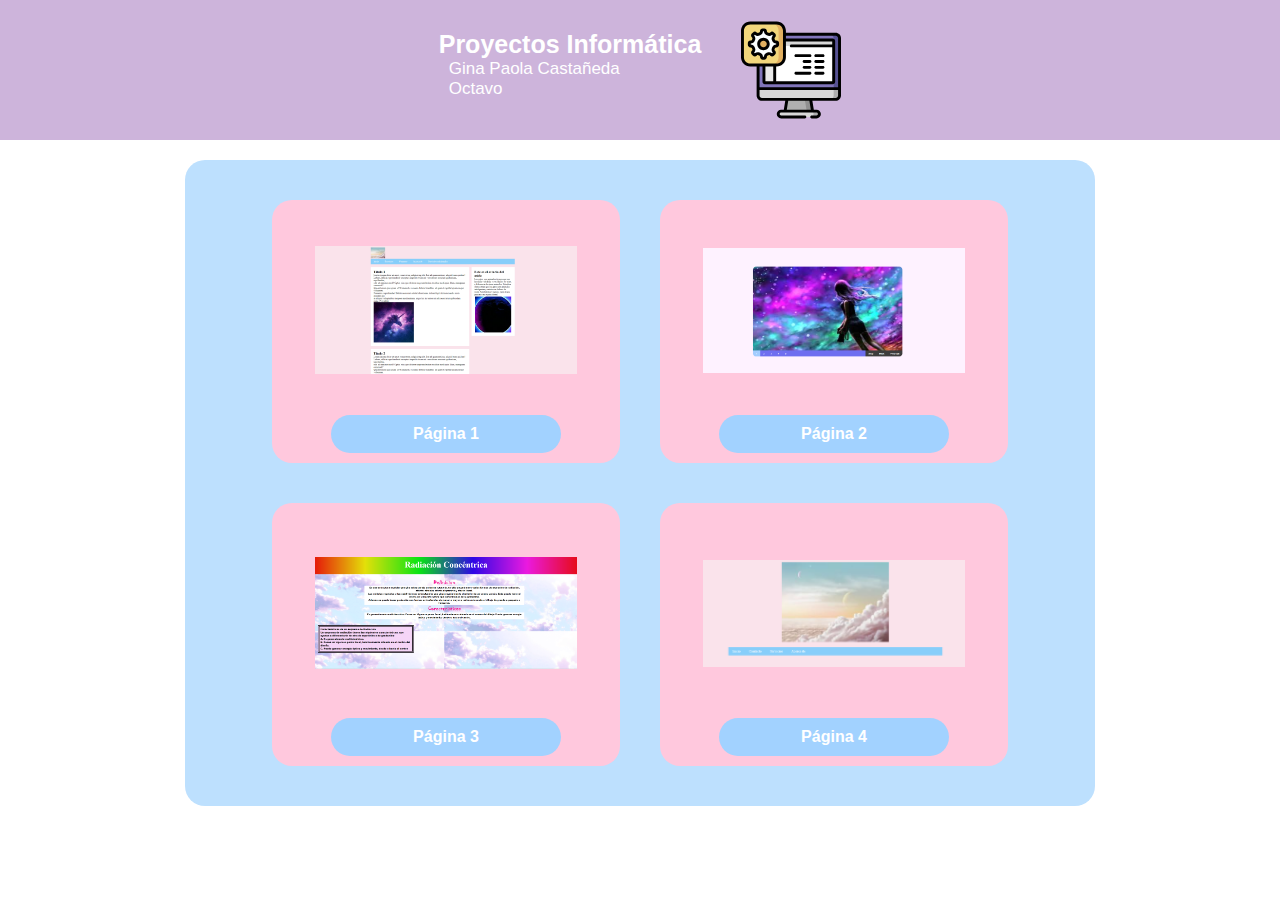
<file: index.html>
<!DOCTYPE html>
<html lang="en">
<head>
    <meta charset="UTF-8">
    <meta http-equiv="X-UA-Compatible" content="IE=edge">
    <meta name="viewport" content="width=device-width, initial-scale=1.0">
    <title>Proyectos | Paola</title>
    <link rel="shortcut icon" href="./img/informatica.svg" type="image/x-icon">
    <link rel="stylesheet" href="./css/index.css">
</head>
<body>
    <header>
        <span class="header-text-container">
            <h1 class="header-title">Proyectos Informática</h1>
            <p>
                Gina Paola Castañeda
            </p>
            <p>
                Octavo
            </p>
        </span>
        <figure class="header-icon-container">

        </figure>
    </header>

    <main>
        <div class="main-container-1">
            <figure class="img-1">

            </figure>
            <a target="_blank" href="./cafe.html">Página 1</a>
        </div>
        <div class="main-container-1">
            <figure class="img-3">

            </figure>
            <a target="_blank" href="./slide.html">Página 2</a>
        </div>
        <div class="main-container-1">
            <figure class="img-4">

            </figure>
            <a target="_blank" href="./radiacionC.html">Página 3</a>
        </div>
        <div class="main-container-1">
            <figure class="img-5">

            </figure>
            <a target="_blank" href="./menu desplegable.html">Página 4</a>
        </div>
    </main>
    
</body>
</html>
</file>
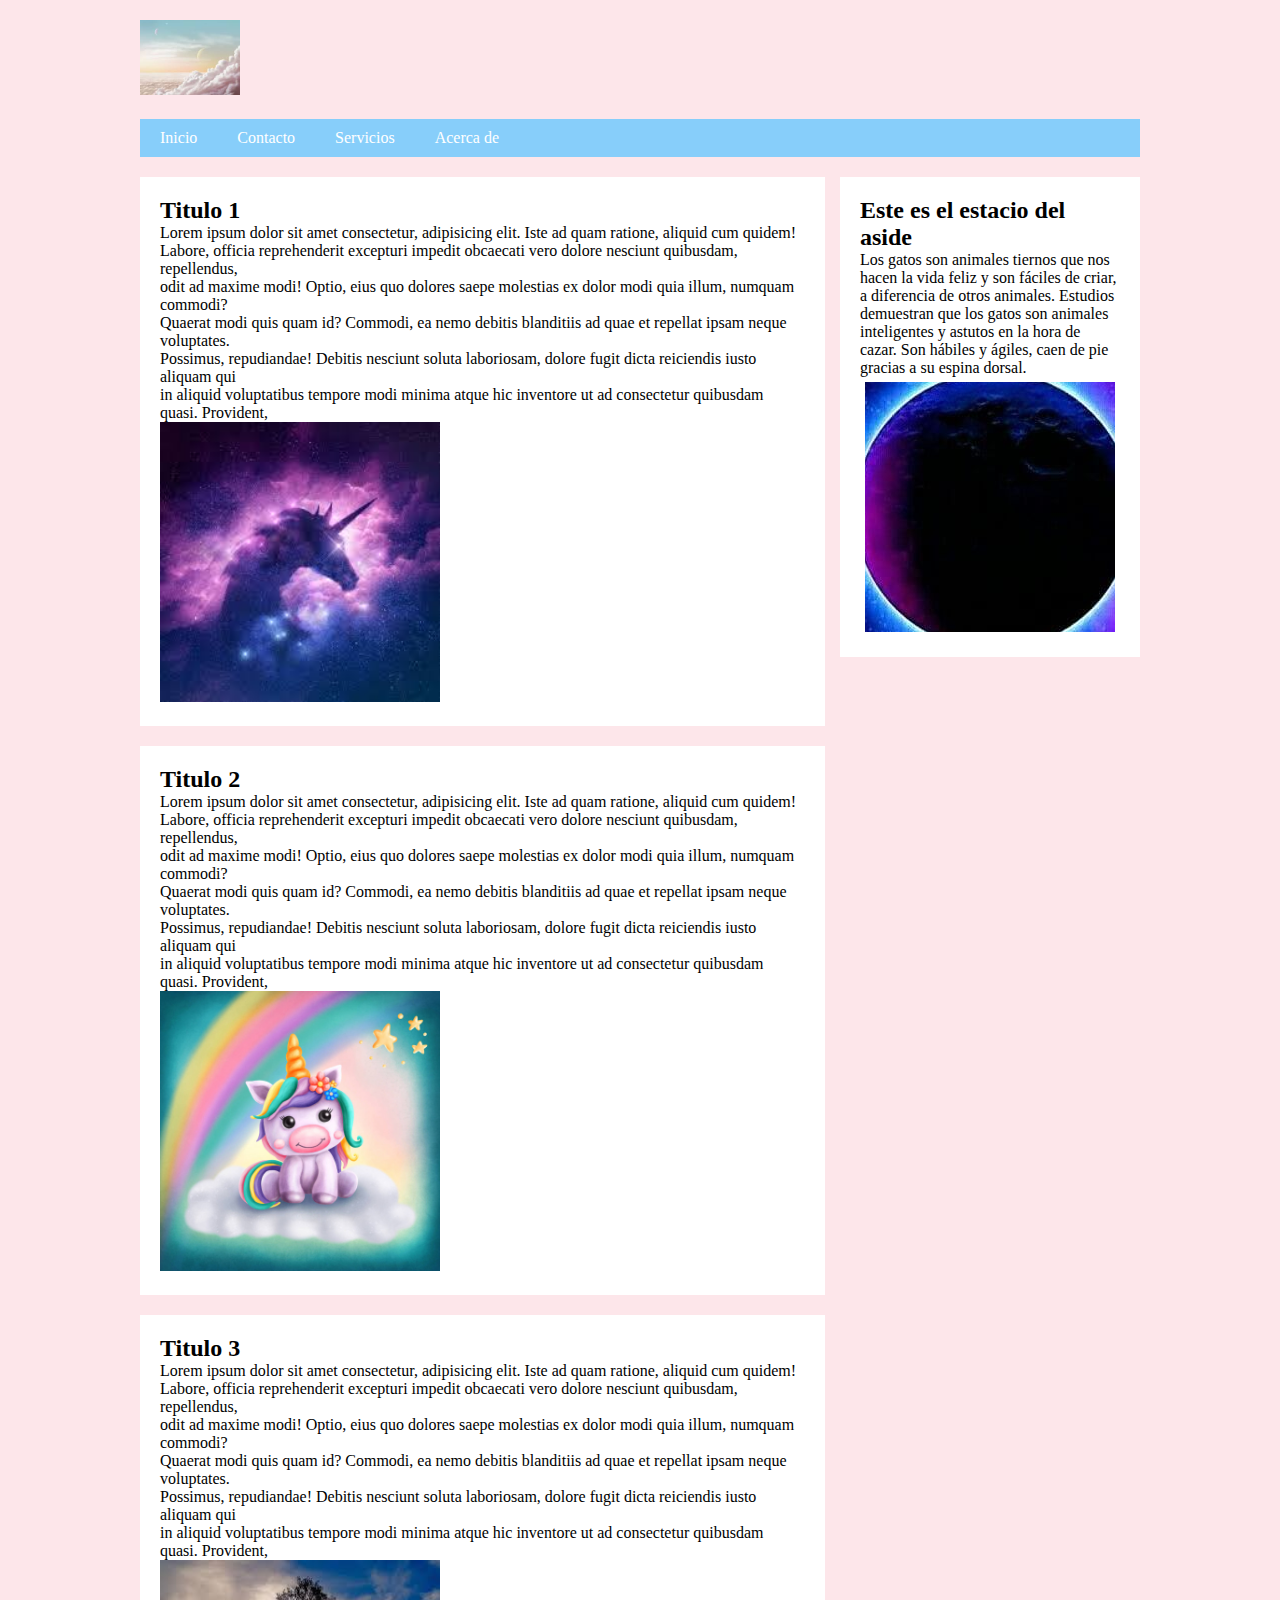
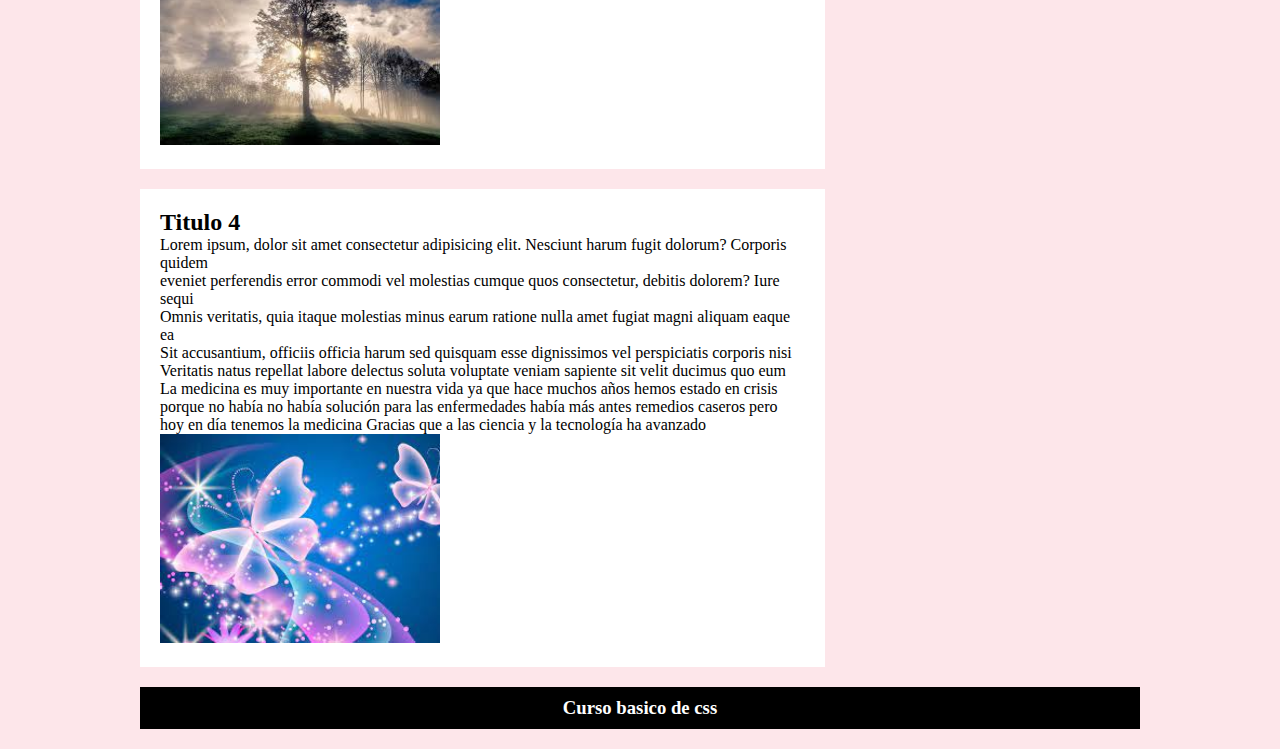
<file: cafe.html>
<!DOCTYPE html>
      <html lang="en">
        <head>
      <meta charset="UTF-8">
      <title>Document</title>
      <link rel="shortcut icon" type="image/x-icon" href="img/00.ico">
      <link rel="stylesheet" href="css/cafe.css">
        </head>
  <body>
      <header>
        <div>
          <img src="img/18.jpg" width="100px">
        </div>
        <nav>
          <ul>
        <li><a class="nino" href="#">Inicio</a></li>
      
        <li><a class="nino" href="#">Contacto</a>
          <div>
            <ul>
                <li class="cate1"> <a class="nino" href="#">categoria 1</a></li>
                <li><a class="nino" href="#">categoria 2</li></a>
                <li><a class="nino" href="#">categoria 3</li></a>
                <li><a class="nino" href="#">categoria 4</li></a>
            </ul>
            <ul>
                <li class="cate2"><a class="nino" href="#">categoria 1</a></li>
                <li><a class="nino" href="#">categoria 2</li></a>
                <li><a class="nino" href="#">categoria 3</li></a>
                <li><a class="nino" href="#">categoria 4</li></a>
            </ul>
            <ul>
                <li class="cate3"><a class="nino" href="#">categoria 1</a></li>
                <li><a class="nino" href="#">categoria 2</li></a>
                <li><a class="nino" href="#">categoria 3</li></a>
                <li><a class="nino" href="#">categoria 4</li></a>
            </ul>
            <ul>
                <li class="cate4"><a class="nino" href="#">categoria 1</a></li>
                <li><a class="nino" href="#">categoria 2</li></a>
                <li><a class="nino" href="#">categoria 3</li></a>
                <li><a class="nino" href="#">categoria 4</li></a>
            </ul>
                <li><a class="nino" href="#">Servicios</a></li>
              <li><a class="nino" href="#">Acerca de</a></li>
          </div>
        </li>
          </ul>
        </nav>
      </heder>
    <section class="main">
      <section class="articles">
        <article>
          <h2>Titulo 1</h2>
          <p>
            Lorem ipsum dolor sit amet consectetur, adipisicing elit. Iste ad quam ratione, aliquid cum quidem!<br>
            Labore, officia reprehenderit excepturi impedit obcaecati vero dolore nesciunt quibusdam, repellendus,<br>
            odit ad maxime modi! Optio, eius quo dolores saepe molestias ex dolor modi quia illum, numquam commodi?<br>
            Quaerat modi quis quam id? Commodi, ea nemo debitis blanditiis ad quae et repellat ipsam neque voluptates.<br>
            Possimus, repudiandae! Debitis nesciunt soluta laboriosam, dolore fugit dicta reiciendis iusto aliquam qui<br>
            in aliquid voluptatibus tempore modi minima atque hic inventore ut ad consectetur quibusdam quasi. Provident,<br>
          </p>
          <img src="img/24.jpg" width="280px">
        </article>
        <article>
          <h2>Titulo 2</h2>
          <p>
            Lorem ipsum dolor sit amet consectetur, adipisicing elit. Iste ad quam ratione, aliquid cum quidem!<br>
            Labore, officia reprehenderit excepturi impedit obcaecati vero dolore nesciunt quibusdam, repellendus,<br>
            odit ad maxime modi! Optio, eius quo dolores saepe molestias ex dolor modi quia illum, numquam commodi?<br>
            Quaerat modi quis quam id? Commodi, ea nemo debitis blanditiis ad quae et repellat ipsam neque voluptates.<br>
            Possimus, repudiandae! Debitis nesciunt soluta laboriosam, dolore fugit dicta reiciendis iusto aliquam qui<br>
            in aliquid voluptatibus tempore modi minima atque hic inventore ut ad consectetur quibusdam quasi. Provident,<br>
          </p>
          <img src="img/25.jpg" width="280px">
        </article>
        <article>
          <h2>Titulo 3</h2>
          <p>
            Lorem ipsum dolor sit amet consectetur, adipisicing elit. Iste ad quam ratione, aliquid cum quidem!<br>
            Labore, officia reprehenderit excepturi impedit obcaecati vero dolore nesciunt quibusdam, repellendus,<br>
            odit ad maxime modi! Optio, eius quo dolores saepe molestias ex dolor modi quia illum, numquam commodi?<br>
            Quaerat modi quis quam id? Commodi, ea nemo debitis blanditiis ad quae et repellat ipsam neque voluptates.<br>
            Possimus, repudiandae! Debitis nesciunt soluta laboriosam, dolore fugit dicta reiciendis iusto aliquam qui<br>
            in aliquid voluptatibus tempore modi minima atque hic inventore ut ad consectetur quibusdam quasi. Provident,<br>
          </p>
          <img src="img/22.jpg" width="280px">
        </article>
        <article>
          <h2>Titulo 4</h2>
          <p>
            Lorem ipsum, dolor sit amet consectetur adipisicing elit. Nesciunt harum fugit dolorum? Corporis quidem <br>
            eveniet perferendis error commodi vel molestias cumque quos consectetur, debitis dolorem? Iure sequi <br>
            Omnis veritatis, quia itaque molestias minus earum ratione nulla amet fugiat magni aliquam eaque ea <br>
            Sit accusantium, officiis officia harum sed quisquam esse dignissimos vel perspiciatis corporis nisi <br>
            Veritatis natus repellat labore delectus soluta voluptate veniam sapiente sit velit ducimus quo eum <br>
            La medicina es muy importante en nuestra vida ya que hace muchos años hemos estado en crisis<br> 
            porque no había no había solución para las enfermedades había más antes remedios caseros pero<br>
            hoy en día tenemos la medicina Gracias que a las ciencia y la tecnología ha avanzado
          </p>
          <img src="img/23.jpg" width="280px">
        </article>
      </section>
      <aside>
        <h2>Este es el estacio del aside</h2>
        <p>
          Los gatos son animales tiernos 
          que nos hacen la vida feliz 
          y son fáciles de criar,
          a diferencia de otros animales.
          Estudios demuestran que los
          gatos son animales inteligentes 
          y astutos en la hora 
          de cazar.
          Son hábiles y ágiles,
          caen de pie 
          gracias a su espina 
          dorsal.
        </p>
        <div class="container">
          <img class="crop" src="img/21.jpg" />
        </div>
      </aside>
    </section>
    <footer>
      <h3>Curso basico de css</h3>
    </footer>
  </body>
  </html>
</file>
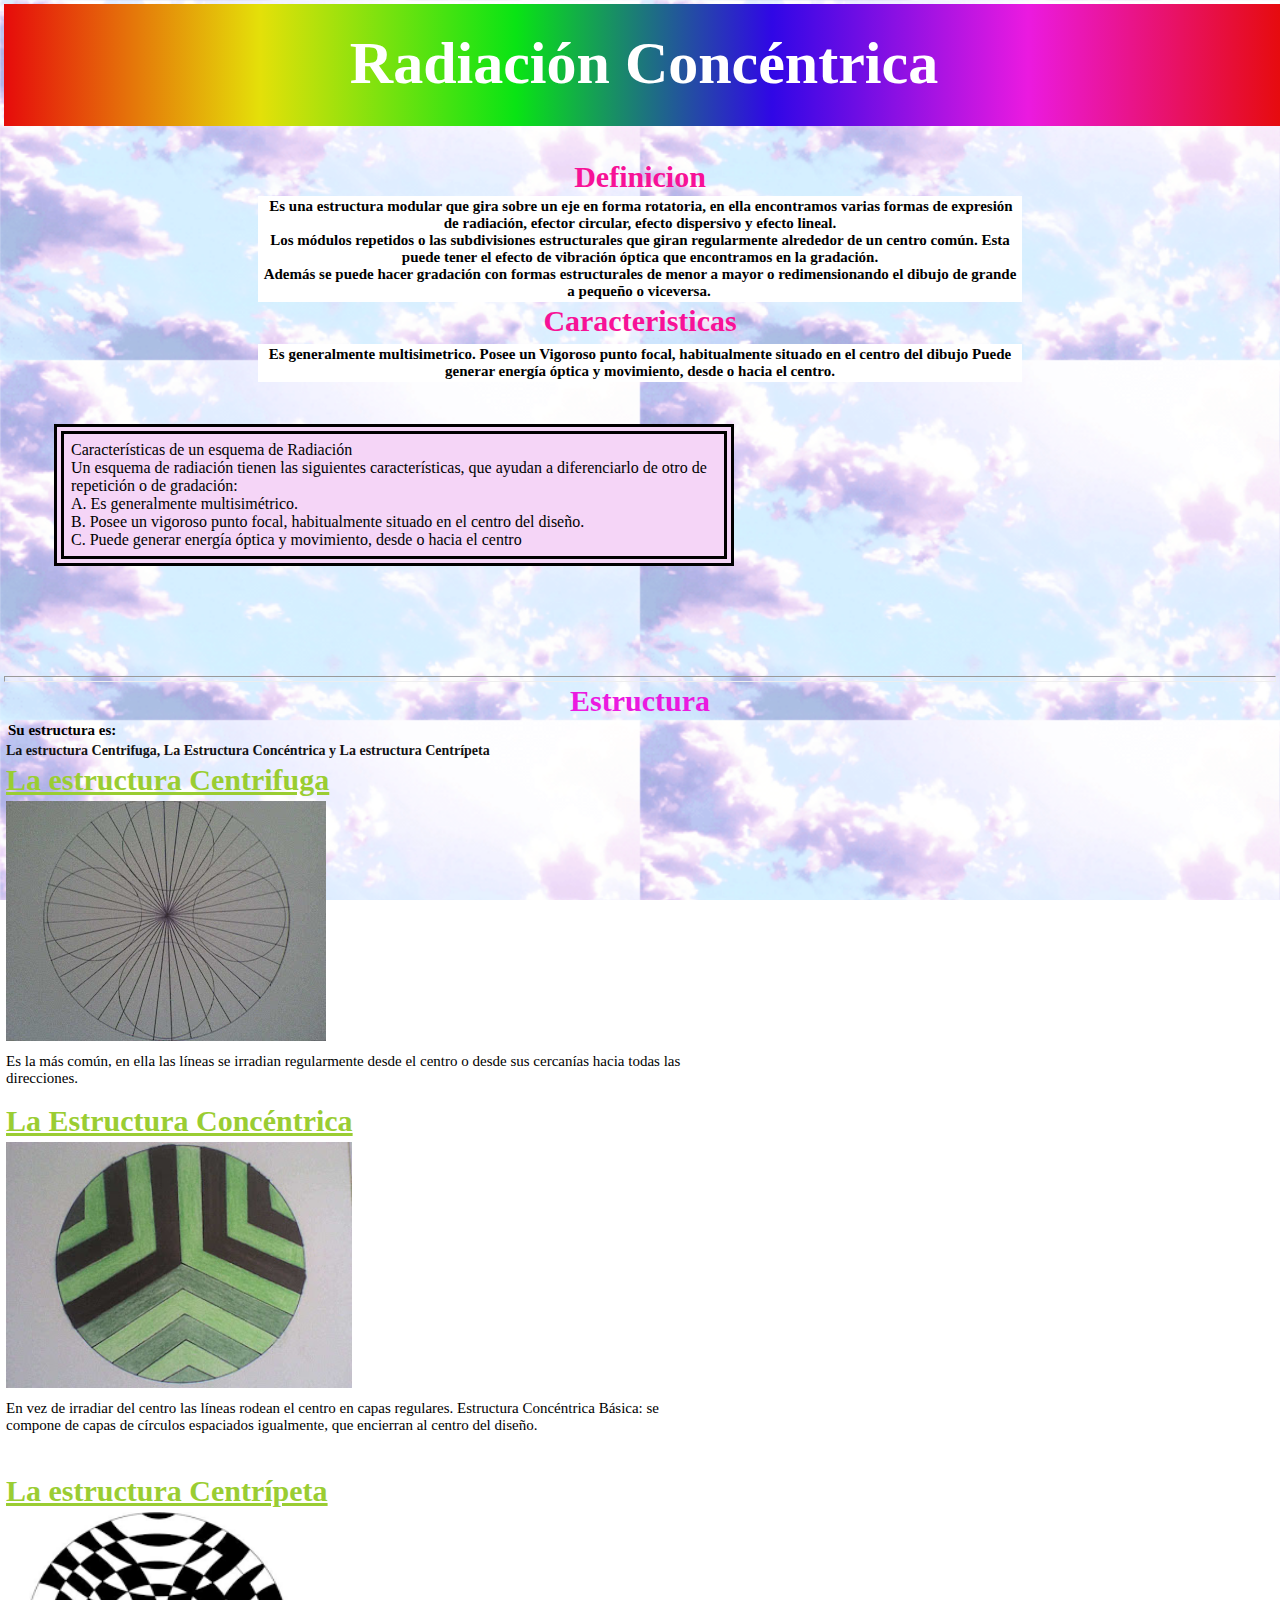
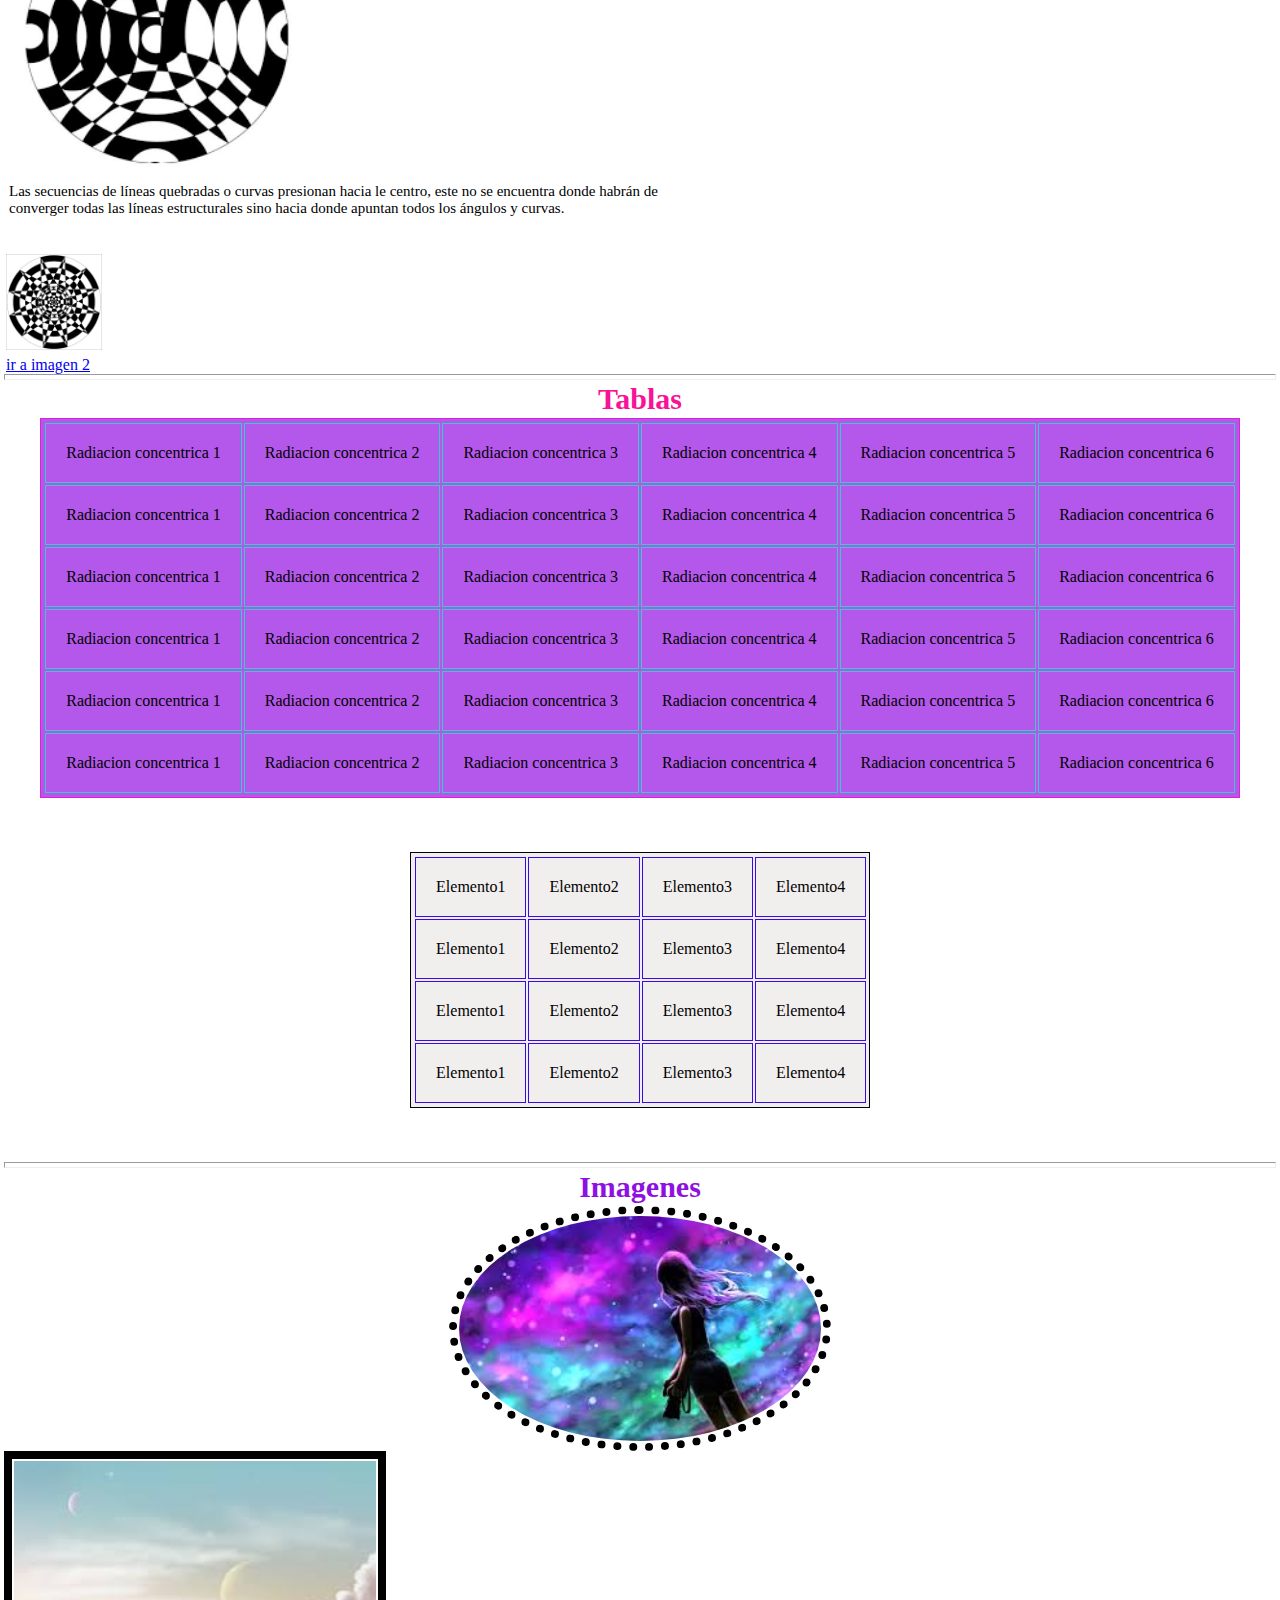
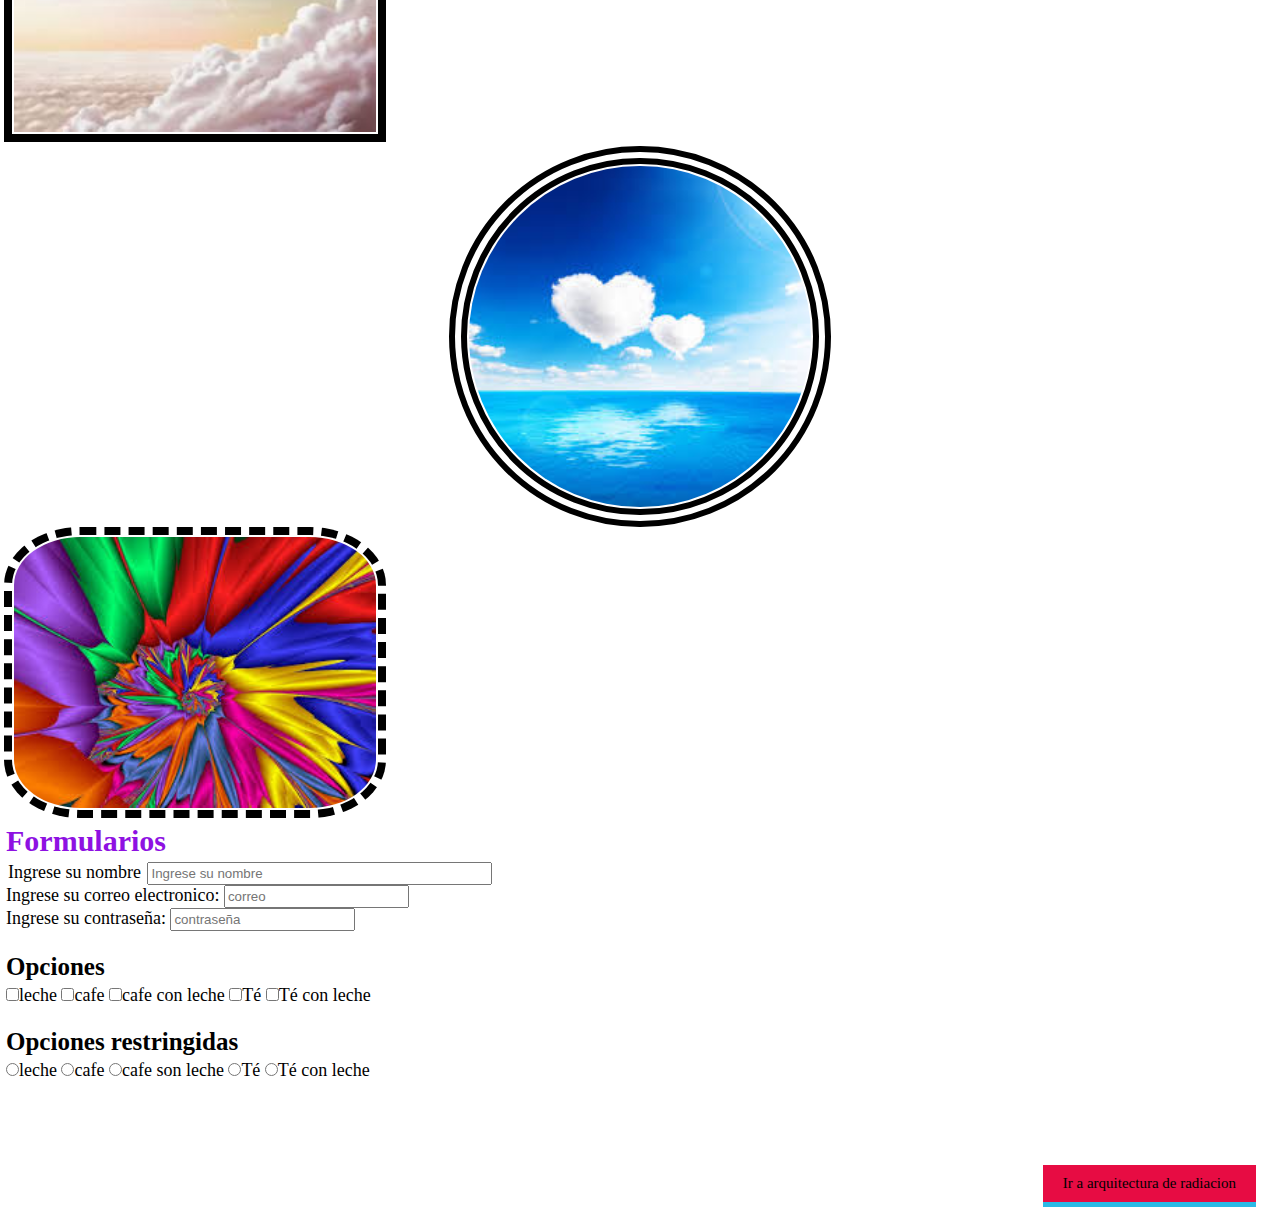
<file: radiacionC.html>
<!DOCTYPE html>
      <html lang="en">
        <head>
      <meta charset="UTF-8">
      <title>Radiación Concéntrica</title>
      <link rel="shortcut icon" type="image/x-icon" href="img/00.ico">
      <link rel="stylesheet" href="css/estilos.css">
        </head>
  <body>
  <header class="main-menu">
    
    <h1>Radiación Concéntrica</h1>
    
  </header>                                                                                                                            
    <h2 class="definicion">Definicion</h2>
  <p class="parrafo">
    <b>Es una estructura modular que gira sobre un eje en forma rotatoria, en ella encontramos varias formas de expresión de radiación, efector circular, efecto dispersivo y efecto lineal.<br/>
      Los módulos repetidos o las subdivisiones estructurales que giran regularmente alrededor de un centro común. Esta puede tener el efecto de vibración óptica que encontramos en la gradación.<br/>
      Además se puede hacer gradación con formas estructurales de menor a mayor o redimensionando el dibujo de grande a pequeño o viceversa.</b> 
    </p>
    <h2>Caracteristicas</h2>
    <p>
  <h4>Es generalmente multisimetrico. Posee un Vigoroso punto focal, habitualmente situado en el centro del dibujo Puede generar energía óptica y movimiento, desde o hacia el centro.</h4>
    </p>
    <br>
    <div class="div3">
    <p>
      Características de un esquema de Radiación <br>
      Un esquema de radiación tienen las siguientes características, que ayudan a diferenciarlo de otro de repetición o de gradación:<br>
      A. Es generalmente multisimétrico.<br>
      B. Posee un vigoroso punto focal, habitualmente situado en el centro del diseño.<br>
      C. Puede generar energía óptica y movimiento, desde o hacia el centro<br>
    </p>
    </div>
  <br><br><br><br><br>
    <hr/>
    <h2 class="estructura">Estructura</h2>
      <p class="parrafito">
          <b> Su estructura es:</b><br/>
      </p>
      <p class="parrafo2">
        La estructura Centrifuga, La Estructura Concéntrica y La estructura Centrípeta
      </p>
    <h3>La estructura Centrifuga</h3>
      <img src="img/09.jpg"><br/>
      <p>
      <div class="div01">
        Es la más común, en ella las líneas se irradian regularmente desde el centro o desde sus cercanías hacia todas las direcciones.
      </div> 
      </p>
      <h3>La Estructura Concéntrica</h3>
      <img src="img/10.jpg" width="350" height="250" title="estrucctura concentrica" alt="imagen de estrucctura concentrica"><br/>
      <p>
      <div class="div1">
  En vez de irradiar del centro las líneas rodean el centro en capas regulares. Estructura Concéntrica Básica: se compone de capas de círculos espaciados igualmente, que encierran al centro del diseño.
      </div>
      </p>
      <h3>La estructura Centrípeta</h3>
      <img src="img/06.jpg"width="320" height="260"><br/>
      <p>
      <div class="div2">
  Las secuencias de líneas quebradas o curvas presionan hacia le centro, este no se encuentra donde habrán de converger todas las líneas estructurales sino hacia donde apuntan todos los ángulos y curvas.
      </div> 
      </p>
      <img src="img/00.jpg" width="100" height="100" title="estrucctura concentrica" alt="imagen de estrucctura concentrica"><br/>
      <a target="_blank"href="img/01.jpg">ir a imagen 2 </a><br/>
      <hr/>
    <h2>Tablas</h2>
      <table class="table1">
            <tr>
                <td>Radiacion concentrica 1</td>
                <td>Radiacion concentrica 2</td>
                <td>Radiacion concentrica 3</td>
                <td>Radiacion concentrica 4</td>
                <td>Radiacion concentrica 5</td>
                <td>Radiacion concentrica 6</td>               
            </tr>
            <tr>
                <td>Radiacion concentrica 1</td>
                <td>Radiacion concentrica 2</td>
                <td>Radiacion concentrica 3</td>
                <td>Radiacion concentrica 4</td>
                <td>Radiacion concentrica 5</td>
                <td>Radiacion concentrica 6</td>
            </tr><tr>
                <td>Radiacion concentrica 1</td>
                <td>Radiacion concentrica 2</td>
                <td>Radiacion concentrica 3</td>
                <td>Radiacion concentrica 4</td>
                <td>Radiacion concentrica 5</td>
                <td>Radiacion concentrica 6</td>
            </tr>
            <tr>
                <td>Radiacion concentrica 1</td>
                <td>Radiacion concentrica 2</td>
                <td>Radiacion concentrica 3</td>
                <td>Radiacion concentrica 4</td>
                <td>Radiacion concentrica 5</td>
                <td>Radiacion concentrica 6</td>
            </tr>
            <tr>
                <td>Radiacion concentrica 1</td>
                <td>Radiacion concentrica 2</td>
                <td>Radiacion concentrica 3</td>
                <td>Radiacion concentrica 4</td>
                <td>Radiacion concentrica 5</td>
                <td>Radiacion concentrica 6</td>
            </tr> 
            <tr>
              <td>Radiacion concentrica 1</td>
              <td>Radiacion concentrica 2</td>
              <td>Radiacion concentrica 3</td>
              <td>Radiacion concentrica 4</td>
              <td>Radiacion concentrica 5</td>
              <td>Radiacion concentrica 6</td>
          </tr> 
        </table>
      </br></br></br>       
  <table class="table2">
    <tr>
      <td>Elemento1</td>
      <td>Elemento2</td>
      <td>Elemento3</td>
      <td>Elemento4</td>
    </tr>
    <tr>
      <td>Elemento1</td>
      <td>Elemento2</td>
      <td>Elemento3</td>
      <td>Elemento4</td>
    </tr>
    <tr>
      <td>Elemento1</td>
      <td>Elemento2</td>
      <td>Elemento3</td>
      <td>Elemento4</td>
    </tr>
    <tr>
      <td>Elemento1</td>
      <td>Elemento2</td>
      <td>Elemento3</td>
      <td>Elemento4</td>
    </tr>
  </table>
      </br></br></br>
  <hr/>
  <h5 class ="h5">Imagenes</h5>
          <img class="img1"src="img/14.jpg"title="Esta es una imagen la galaxia" alt="aqui estaba una imagen de una chica en la galaxia">
          <img class="img2"src="img/18.jpg"title="Esta es una imagen de las nubes" alt="aqui estaba una imagen de las nubes">
          <img class="img3"src="img/13.jpg"title="Esta es una imagen del agua" alt="aqui estaba una imagen de agua">
          <img class="img4"src="img/11.jpg"title="Esta es una imagen de colores" alt="aqui estaba una imagen de colores">
            </br>
<h5>Formularios</h5>
  <form class="formulario">
    <label for="Nombre">Ingrese su nombre</label> 
    <input type="text" placeholder="Ingrese su nombre" size="40" name="Nombre" id="Nombre"> <br>
    Ingrese su correo electronico:
    <input type="text" placeholder="correo" size="20" maxlength="20"> <br>
    Ingrese su contraseña:
    <input type="password" placeholder="contraseña">
  </form>
        <br>
        <h5 class="Opciones">Opciones</h5>
    <form class="formulario">
      <input type="checkbox" name="to" id="to">leche 
      <input type="checkbox" name="to" id="to">cafe
      <input type="checkbox" name="to" id="to">cafe con leche 
      <input type="checkbox" name="to" id="to">Té
      <input type="checkbox" name="to" id="to">Té con leche
    </form>
        <br>
        <h5 class="Opciones">Opciones restringidas</h5>
    <form class="formulario">
      <input type="radio" name="ta" id="ta" id="">leche
      <input type="radio" name="ta" id="ta" id="">cafe
      <input type="radio" name="ta" id="ta" id="">cafe son leche
      <input type="radio" name="ta" id="ta" id="">Té
      <input type="radio" name="ta" id="ta" id="">Té con leche
    </form>
    <br> <br> <br>
    </br>
      <a class="a1" target="_blank" href="https://architectureanddesingsv.wordpress.com/2018/03/18/radiacion/">Ir a arquitectura de radiacion</a>
        </body>
      </html>
</file>
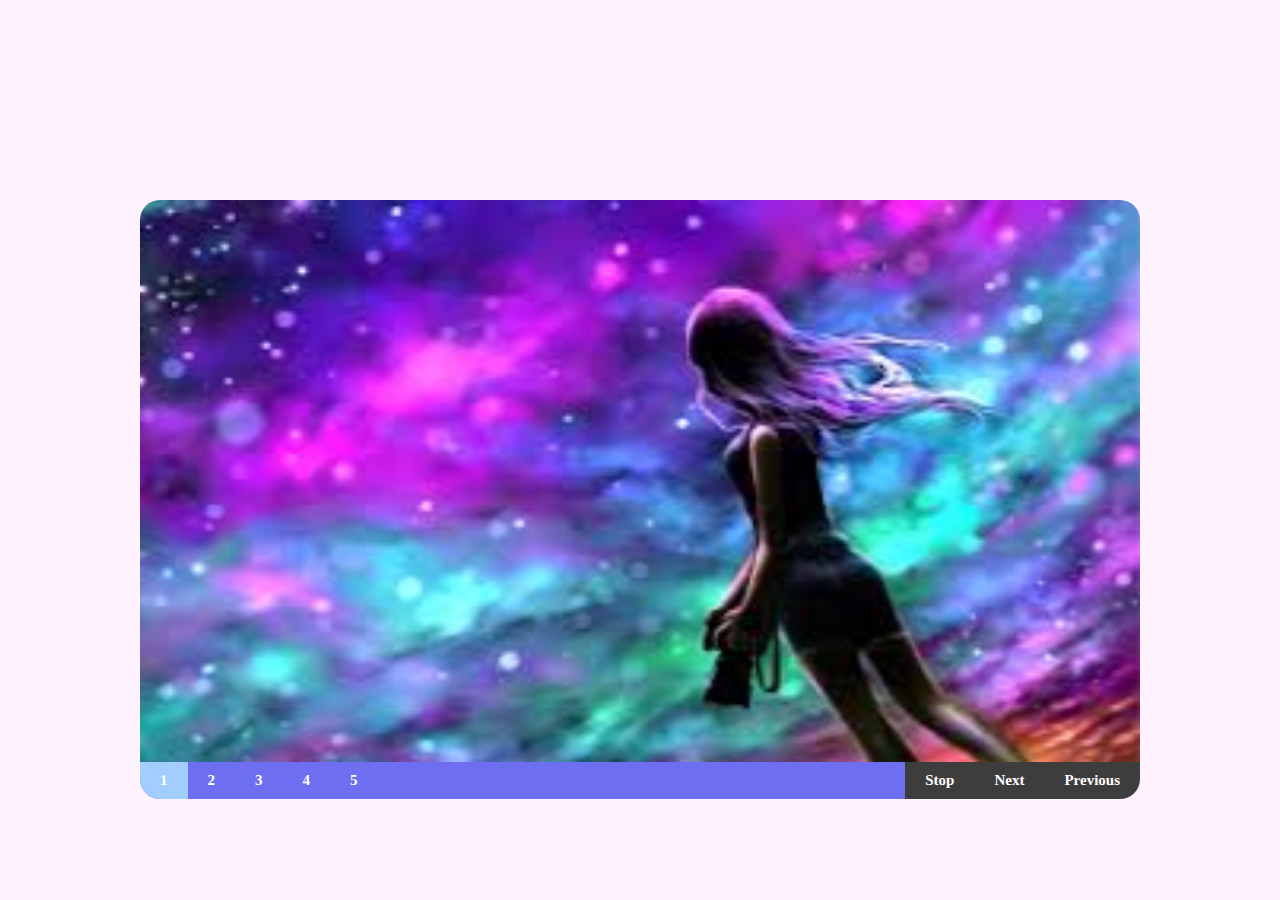
<file: slide.html>
<!DOCTYPE html>
<html lang="en">
  <head>
      <meta charset="UTF-8">
        <title>Document</title>
          <link rel="shortcut icon" type="image/x-icon" href="img/00.ico">
          <link rel="stylesheet" href="css/slide.css">
          <link rel="stylesheet" href="css/style.css">
  </head>
  <body>
    <div class="main">
    <div class="slides">
      <img src="img/14.jpg" title="colores">
      <img src="img/12.jpg" title="mundo de colres">
      <img src="img/22.jpg" title="un arbol">
      <img src="img/23.jpg" title="una mariposa">
      <img src="img/24.jpg" title="un unicornio galactico">
    </div>
    </div>
    <script src="JS/jquery.js"></script>
    <script src="JS/jquery.slides.js"></script>

    <script>
$(function(){
  $(".slides").slidesjs({
    play: {
      active: true,
        // [boolean] Generate the play and stop buttons.
        // You cannot use your own buttons. Sorry.
      effect: "fade",
        // [string] Can be either "slide" or "fade".
      interval: 5000,
        // [number] Time spent on each slide in milliseconds.
      auto: true,
        // [boolean] Start playing the slideshow on load.
      swap: true,
        // [boolean] show/hide stop and play buttons
      pauseOnHover: false,
        // [boolean] pause a playing slideshow on hover
      restartDelay: 2500
        // [number] restart delay on inactive slideshow
    }
  });
});
    </script>
  </body>
</html>
</file>
<file: css/index.css>
* {
    box-sizing: border-box;
    margin: 0;
    padding: 0;
}

:root {
    --purple: #cdb4db;
    --pink-soft: #ffc8dd;
    --pink: #ffc8dd;
    --blue-soft: #bde0fe;
    --blue: #a2d2ff;
}

html {
    font-family: 'Segoe UI', sans-serif;
    font-size: 62.5%;
    color: #fff;
}

header {
    display: flex;
    justify-content: center;
    vertical-align: middle;
    width: 100%;
    height: auto;
    padding: 2rem;
    background-color: var(--purple);
}

h1 {
    font-size: 2.5rem;
}

header p {
    font-size: 1.7rem;
}

.header-text-container {
    display: flex;
    flex-direction: column;
    margin: 1rem 2rem;
    text-align: left;
}

.header-text-container p {
    margin: 0 1rem;
    font-weight: 500;
}

.header-icon-container {
    margin: 0 2rem;
    width: 10rem;
    height: 10rem;
    background-image: url(../img/informatica.svg);
    background-repeat: no-repeat;
    background-position: center;
    background-size: contain;
}


main {
    display: flex;
    flex-wrap: wrap;
    justify-content: center;
    width: 90%;
    max-width: 91rem;
    height: auto;
    margin: 0 auto;
    margin-top: 2rem;
    padding: 2rem;
    background-color: var(--blue-soft);
    border-radius: 2rem;
}

main div {
    display: flex;
    flex-direction: column;
    justify-content: center;
    margin: 0 auto;
    width: 25rem;
    margin: 2rem;
    height: 20rem;
    padding: 1rem;
    text-align: center;
    background-color: var(--pink);
    border-radius: 2rem;
}

@media (min-width: 450px)
{
    main div {
        width: 80%;
        height: auto;
    }
}

@media (min-width: 700px)
{
    main div {
        width: 40%;
    }
}

main div figure {
    margin: 0 auto;
    width: 80%;
    height: 20rem;
    background-repeat: no-repeat;
    background-position: center;
    background-size: contain;
}

.img-1 {
    background-image: url(../img/cafe.png);
}
.img-2 {
    background-image: url(../img/menuD.png );
}
.img-3 {
    background-image: url(../img/slide.png );
}
.img-4 {
    background-image: url(../img/radiacion.png);
}
.img-5 {
    background-image: url(../img/menuD2.png);
}

main a {
    width: 70%;
    margin: 0 auto;
    margin-top: .5rem;
    padding: 1rem;
    text-decoration: none;
    font-weight:bold;
    font-size: 1.6rem;
    border-radius: 2rem;
    background-color: var(--blue);
    color: #fff;
    cursor: pointer;
}

main a:hover {
    box-shadow: 0 1px 6px #858282;
}

main a:active {
    background-color: var(--blue-soft);
}
</file>
<file: css/cafe.css>
*{
    margin:0;
    padding:0;
}
body{
    width:100%;
    max-width:1000px;
    margin:20px auto;
    background: #fde6ea;
}

nav{
    background:#87CEFA;
    margin: 20px 0;
    position:relative;
}

nav ul{
    list-style:none;
    margin:0px;
    padding:0px;
    overflow:hidden;
}
nav > ul > li{
    float:left;
}
nav ul li .nino{
    text-decoration:none;
    color:#fff;
    padding:10px 20px;
    display:block;
}
nav ul li .nino:hover{
    background:#f2f5ce;
}
nav > ul > li:hover div{
    display:table;
}
nav ul li div{
    position:absolute;
    left:0;
    background:#345627;
    box-sizing:border-box;
    display:none;
}
nav ul li div ul{
    width:25%;
    display:table-cell;
    border-right:1px solid rgba(255,255,255,.5);
}
nav ul li div ul:last-child{
    border:none;
}
nav ul li div ul .cate1{
    background:#000;
    color:black;
}
nav ul li div ul .cate1 .nino{
    color:aqua;
    padding:10px 20px;
}

.cate2{background:#2980b9;}
.cate3{background:#f244fd;}
.cate4{background:#e74e3c;}


.main .articles{
    width:68.5%;
    float:left;
    margin-right:1.5%;
}
.main .articles article{
    padding: 20px;
    background:#fff;
    margin-bottom:20px
}
aside{
    width:30%;
    background:#fff;
    float:left;
    padding:20px;
    box-sizing:border-box;
}
footer{
    background:#000;
    color:#fff;
    clear:both;
    padding:10px 20px;
    text-align:center 
}
.container {
    width: 250px;
    height: 250px;
    overflow: hidden;
    margin: 5px;
    position: relative;
}
.container > .crop {
    position:absolute;
    left: -60%;
    right: -60%;
    top: -60%;
    bottom: -60%;
    margin: auto;
    min-height: 60%;
    min-width: 60%;
}
</file>
<file: css/estilos.css>
body{
	background-image:url("img/19.gif");/*aqui es color de fondo*/
	background-attachment: fixed;
	background-size:50%;
}
*{
	margin:0px;
	padding:2px;
	box-sizing:border-box;
}
html{
	font-size: 62.5;
}

.main-menu {
	width:100vw;
	display:inline-block;
	max-width:100vw;
	min-width:100vw;
	max-height:13.5vh;
	min-height:13.5vh;
	margin-bottom: 2rem;
	background: linear-gradient(to left, #e60b0b,#eb1ae0,#3007e6,#09e414,#e4e009,#e60b0b);
	padding:2.5vh;
	color:rgb(255, 255, 255);
	padding-bottom: 4rem;
}

h1{
    font-family:"Helve";
    font-size:60px;
    font-weight:bold;
    text-align:center;
}
h2{
    font-family:"Jokerman";
    font-size:30px;
    font-weight:bold;
    text-align:center;
    color:#f71297;
}
h3{
	font-family:"Matura MT Script Capitals";
	font-size:30px;
	text-align:left;
	text-decoration:underline;
	color:#9ACD32;
}
h4{
    font-family:"Arial Black";
	font-size:15px;
	text-align:center;
	color:#000000;
	background-color: #fff; 
	width:60%;
	margin:auto;
}
h5{
	font-family:"Jokerman";
	font-size:30px;
	text-align:left;
	color:#8e11e2;
}
.h5{
	font-family:"Jokerman";
	font-size:30px;
	text-align:center;
	color:#8e11e2;
}
.Opciones{
	font-family:times;
	font-size:25px;
	text-align:left;
	color:#000000;
}
.formulario{
	font-family:times;
	font-size:18px;
	text-align:left;
	color:#000000;
}
.estructura{
	font-family:"Jokerman";
    font-size:30px;
    font-weight:bold;
    text-align:center;
    color:#eb1ae0;
}
.parrafo{
	font-family:"Arial Black";
    font-size:15px;
    font-weight:bold;
    text-align:center;
	background-color: #fff; 
	width:60%;
	margin:auto;
}
.parrafo2{
	font-family:"Arial Black";
    font-size:14px;
    font-weight:bold;
    text-align:left;
    color:#131213;
}
.parrafito{
	font-family:"Arial black";
    font-size:15px;
    font-weight:bold;
    text-align:left;
    color:#000;
}
.div01{
	font-family:"Arial Black";
	font-size:15px;
	color:#000;
	background-color: #fff; 
	width:680px;
	height:47px;
	padding:2px;
	text-align:left;
}
.div1{
	width:680px;
	height:70px;
	padding:2px;
	font-family:"Arial Black";
	font-size:15px;
	color:#000;
	background-color: #fff; 
	text-align:left;
}
.div2{
    width:680px;
	height:70px;
	padding:5px;
	font-family:"Arial Black";
	font-size:15px;
	color:#000;
	background-color:#fff; 
	text-align:left;
}
.div3{
	width:680px;
	background:#f5d5f7;
	margin: 20px 50px;
	padding:5px;
	border: 10px double #000;
	font-family:"Arial Black";
}
.palabra{
	font-family:"Arial Black";
    font-size:15px;
    font-weight:bold;
    text-align:left;
}
.table1{
	font-family:"Arial Black";
	border:1px solid rgb(235, 25, 217);
	border-collapse;
	min-width: 50vw;
	margin:auto;
	background:rgb(180, 87, 235);}

.table1 td{
	border:1px  solid rgba(14, 240, 191, 0.76);
	padding:20px;}

.table1 tr:hover {
background:rgb(241, 81, 201);
}

.table1 td:hover{
background:rgb(53, 169, 247);
color:black;
}

.table1{
	position:relative;
	top:;
	bottom:;
	left:;
	right:;
}
.a1{
	font-family:"Arial Black";
	font-size:15px;
	text-decoration:none;
	padding: 10px 20px ;
	display:inline-block;
	margin: 10px 20px 10px 0px;
	color: #000;
	background:#e70c43;
	box-shadow: 0px 5px 0px #2abae6;
	float:right;
}
.a1:hover{
	background:#1ffc73;
	box-shadow: 0px 2px 0px #2abae6;
}
.a1:active{
	box-shadow: 0px 0px 0px #2abae6;
}

.lista1{
	list-style:none;
	display:inline-block;
	margin-bottom:1rem;
}
.lista1 li{
	display:inline-block;
}
.lista1 li .menu1{
	text-decoration:none;
	padding:10px 20px;
	display:inline-block;
	color:#fff;
}
.lista1 li .menu1:hover{
	background:rgb(10, 10, 10);
	color:000;
}
.img1{
	height:auto;
	width:30%;
	margin:auto;
	display:block;
	border-radius:100%;
	border:8px dotted #000;	
}
.img2{
	height:auto;
	width:30%;
	margin:auto;
	border-radius:;
	border:8px solid #000;	
}
.img3{
	height:auto;
	width:30%;
	margin:auto;
	display:block;
	border-radius:100%;
	border:18px double #000;
}
.img4{
		height:auto;
		width:30%;
		margin:auto;
		border-radius:20%;
		border:8px dashed #000;
}
.table2{
	border:1px solid #000;
	border-collapse;
	width:459.8px;
	margin:auto;
	display:block;
	background:rgb(241, 238, 238);
}
.table2 td{
	border:1px solid rgb(57, 9, 231);
	padding:20px;
}
.table2 tr:hover{
	background:#7558f3;
	color:#d81616;
}
.table2 td:hover{
	background:rgb(186, 73, 214);
	color:#1df36f;
}
</file>
<file: css/slide.css>
*{
    box-sizing: border-box;
    margin:0;
    padding:0;
}

html {
    font-size: 62.5%;
    font-family: 'Segoe UI';
    font-weight: bold;
}

body{
    background:#fef2ff;
    font-size: 1.5rem;
}
.main{

    width:90%;
    max-width:100rem;
    margin:2rem auto;
}

.slides{
    margin-top: 20rem;
    border-radius: 2rem;
}

.slides img{
    width: 100%;
    height: 100%;
}


.slidesjs-pagination{
    background:#6e6ef0;
    list-style:none;
    overflow:hidden;
}
.slidesjs-pagination li{
    float:left;
}
.slidesjs-pagination li a{
    display:block;
    padding:1rem 2rem;
    color:#fff;
    text-decoration:none;
}
.slidesjs-pagination li a:hover{
    background:#bd7cff;
}
.slides .active{
    background:#a2cdff;
}
.slidesjs-navigation{
    background:rgb(61, 61, 61);
    color:#fff;
    text-decoration:none;
    display:inline-block;
    padding:10px 20px;
    float:right;
}

.slidesjs-navigation:hover {
    background:rgb(122, 122, 122);
}
</file>
<file: css/style.css>
@font-face {
  font-family: 'icomoon';
  src:  url('fonts/icomoon.eot?kz83xh');
  src:  url('fonts/icomoon.eot?kz83xh#iefix') format('embedded-opentype'),
    url('fonts/icomoon.ttf?kz83xh') format('truetype'),
    url('fonts/icomoon.woff?kz83xh') format('woff'),
    url('fonts/icomoon.svg?kz83xh#icomoon') format('svg');
  font-weight: normal;
  font-style: normal;
}

[class^="icon-"], [class*=" icon-"] {
  /* use !important to prevent issues with browser extensions that change fonts */
  font-family: 'icomoon' !important;
  speak: none;
  font-style: normal;
  font-weight: normal;
  font-variant: normal;
  text-transform: none;
  line-height: 1;

  /* Better Font Rendering =========== */
  -webkit-font-smoothing: antialiased;
  -moz-osx-font-smoothing: grayscale;
}

.icon-play3:before {
  content: "\ea1c";
}
.icon-pause2:before {
  content: "\ea1d";
}
.icon-circle-right:before {
  content: "\ea42";
}
.icon-circle-left:before {
  content: "\ea44";
}
</file>
